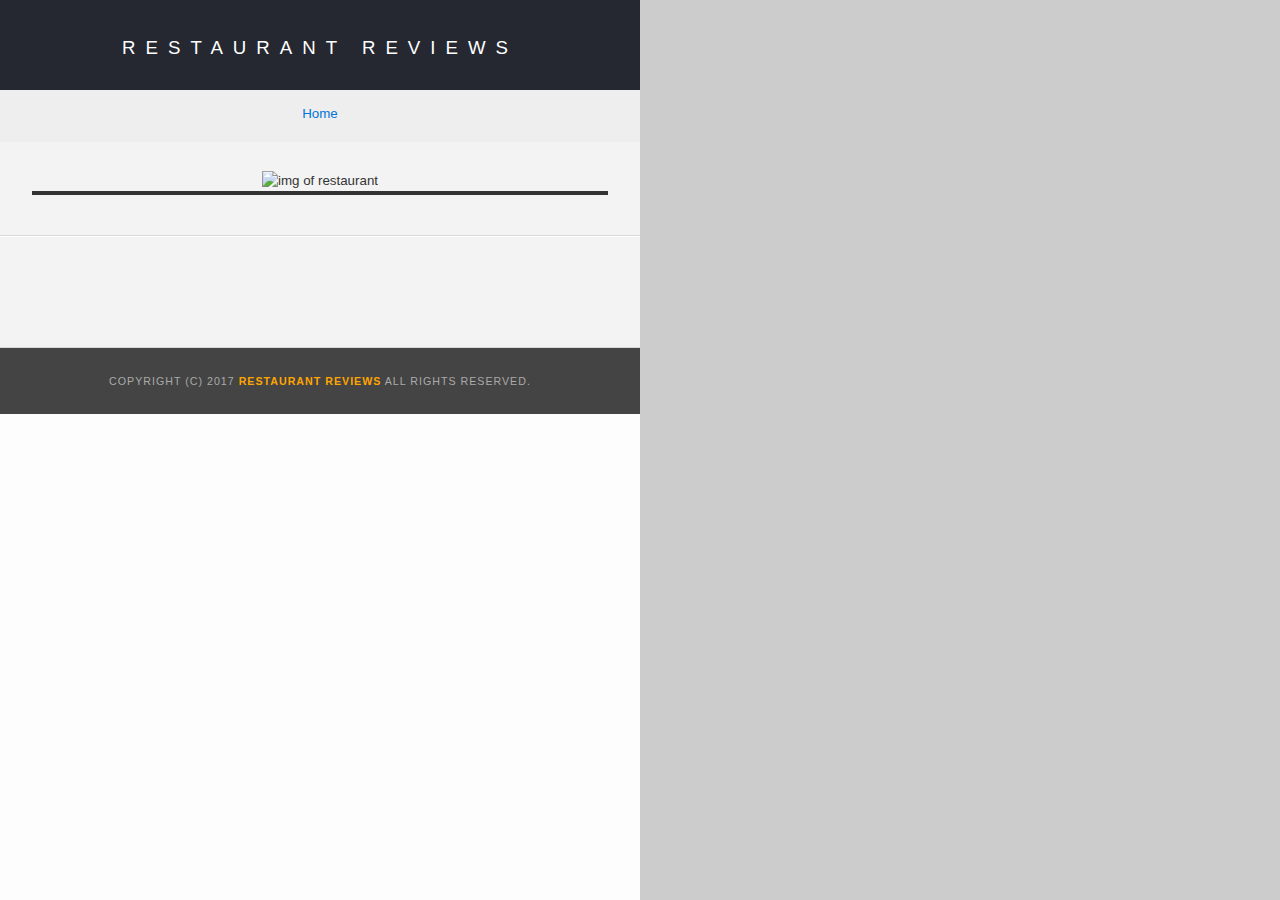
<file: restaurant.html>
<!DOCTYPE html>
<html>

<head>
  <meta charset="utf-8">
  <meta name="viewport" content="width=device-width, initial-scale=1">

  <!-- Normalize.css for better cross-browser consistency -->
  <link rel="stylesheet" src="//normalize-css.googlecode.com/svn/trunk/normalize.css" />
  <!-- Main CSS file -->
  <link rel="stylesheet" href="css/styles.css" type="text/css">
  <link rel="stylesheet" href="css/restaurant-media-screen.css">
  <title>Restaurant Info</title>
</head>

<body class="inside">
  <!-- Beginning header -->
  <header>
    <!-- Beginning nav -->
    <nav>
      <h1><a href="/" aria-label="Link Restaurant Reviews">Restaurant Reviews</a></h1>
    </nav>
    <!-- Beginning breadcrumb -->
    <ul id="breadcrumb" role="navigation" aria-label="Breadcrumb">
      <li><a href="/" tabindex="-1">Home</a></li>
    </ul>
    <!-- End breadcrumb -->
    <!-- End nav -->
  </header>
  <!-- End header -->

  <!-- Beginning main -->
  <main id="maincontent">
    <!-- Beginning map -->
    <section id="map-container">
      <div id="map" aria-label="location" role="application"></div>
    </section>
    <!-- End map -->
    <!-- Beginning restaurant -->
    <section id="restaurant-container">
      <h2 id="restaurant-name"></h1>
      <img id="restaurant-img" alt="img of restaurant">
      <p id="restaurant-cuisine"></p>
      <p id="restaurant-address"></p>
      <table id="restaurant-hours"></table>
    </section>
    <!-- end restaurant -->
    <!-- Beginning reviews -->
    <section id="reviews-container">
      <ul id="reviews-list"></ul>
    </section>
    <!-- End reviews -->
  </main>
  <!-- End main -->

  <!-- Beginning footer -->
  <footer id="footer">
    Copyright (c) 2017 <a href="/"><strong>Restaurant Reviews</strong></a> All Rights Reserved.
  </footer>
  <!-- End footer -->

  <!-- Beginning scripts -->
  <!-- Database helpers -->
  <script type="text/javascript" src="js/dbhelper.js"></script>
  <!--import/register service worker-->
  <script src="js/sw_registration.js"></script>
  <!-- Main javascript file -->
  <script type="text/javascript" src="js/restaurant_info.js"></script>
  <!-- Google Maps -->
  <script async defer src="https://maps.googleapis.com/maps/api/js?key=XXXX&libraries=places&callback=initMap"></script>
  <!-- End scripts -->

</body>

</html>
</file>
<file: css/styles.css>
@charset "utf-8";
/* CSS Document */

body,td,th,p{
	font-family: Arial, Helvetica, sans-serif;
	font-size: 10pt;
	color: #333;
	line-height: 1.5;
}
body {
	background-color: #fdfdfd;
	margin: 0;
  position:relative;
  text-align: center;
}
ul, li {
	font-family: Arial, Helvetica, sans-serif;
	font-size: 10pt;
	color: #333;
}
a {
	color: orange;
	text-decoration: none;
}
a:hover, a:focus {
	color: #3397db;
	text-decoration: none;
}
a img{
	border: none 0px #fff;
}
h1, h2, h3, h4, h5, h6 {
  font-family: Arial, Helvetica, sans-serif;
  margin: 0 0 20px;
}
article, aside, canvas, details, figcaption, figure, footer, header, hgroup, menu, nav, section {
	display: block;
}
#maincontent {
  background-color: #f3f3f3;
  min-height: 100%;
}
#footer {
  background-color: #444;
  color: #aaa;
  font-size: 8pt;
  letter-spacing: 1px;
  padding: 25px 0;
  text-align: center;
  text-transform: uppercase;
}
/* ====================== Navigation ====================== */
nav {
  width: 100%;
  text-align:center;
}
nav h1 {
  margin: auto;
  padding: 25px 0;
  background-color: #252831;
}
nav h1 a {
  color: #fff;
  font-size: 14pt;
  font-weight: 200;
  letter-spacing: 10px;
  text-transform: uppercase;
}
#breadcrumb {
    padding: 10px 0px 16px;
    list-style: none;
    background-color: #eee;
    font-size: 17px;
    margin: 0;
    width: 100%;
}

/* Display list items side by side */
#breadcrumb li {
    display: inline;
}

/* Add a slash symbol (/) before/behind each list item */
#breadcrumb li+li:before {
    padding: 8px;
    color: black;
    content: "/\00a0";
}

/* Add a color to all links inside the list */
#breadcrumb li a {
    color: #0275d8;
    text-decoration: none;
}

/* Add a color on mouse-over */
#breadcrumb li a:hover {
    color: #01447e;
    text-decoration: underline;
}
/* ====================== Map ====================== */
#map {
  height: 400px;
  width: 100%;
  background-color: #ccc;
}
/* ====================== Restaurant Filtering ====================== */
.filter-options {
  width: 100%;
  background-color: #3397DB;
  align-items: center;
}
.filter-options h2 {
  color: white;
  font-size: 1rem;
  font-weight: normal;
  line-height: 1;
  margin: 0 20px;
  padding-top: 10px;
}
.filter-options select {
  background-color: white;
  border: 1px solid #fff;
  font-family: Arial,sans-serif;
  font-size: 11pt;
  height: 35px;
  letter-spacing: 0;
  margin: 10px;
  padding: 0 10px;
  width: 200px;
}

/* ====================== Restaurant Listing ====================== */
#restaurants-list {
  background-color: #f3f3f3;
  list-style: outside none none;
  margin: 0;
  padding: 30px 15px 60px;
  text-align: center;
  display: flex;
  flex-wrap: wrap;
  justify-content: center;
}
#restaurants-list li {
  background-color: #fff;
  font-family: Arial,sans-serif;
  margin: 15px;
  padding: 0 30px 25px;
  text-align: left;
  width: 270px;
}
#restaurants-list .restaurant-img {
  background-color: #ccc;
  display: block;
  margin: 0;
  max-width: 100%;
  min-width: 100%;
}
#restaurants-list li h1 {
  color: #f18200;
  font-family: Arial,sans-serif;
  font-size: 14pt;
  font-weight: 200;
  letter-spacing: 0;
  line-height: 1.3;
  margin: 20px 0 10px;
  text-transform: uppercase;
}
#restaurants-list p {
  margin: 0;
  font-size: 11pt;
}
#restaurants-list li a {
  background-color: orange;
  border-bottom: 3px solid #eee;
  color: #fff;
  display: inline-block;
  font-size: 10pt;
  margin: 15px 0 0;
  padding: 8px 30px 10px;
  text-align: center;
  text-decoration: none;
  text-transform: uppercase;
}

/* ====================== Restaurant Details ====================== */
.inside header {
  position: fixed;
  top: 0;
  width: 50%;
  z-index: 1000;
}
.inside #map-container {
  background: blue none repeat scroll 0 0;
  height: 100%;
  position: fixed;
  right: 0;
  width: 50%;
}
.inside #map {
  background-color: #ccc;
  height: 100%;
  width: 100%;
}
.inside #footer {
  width: 50%;
}
#restaurant-name {
  color: #f18200;
  font-family: Arial,sans-serif;
  font-size: 20pt;
  font-weight: 200;
  letter-spacing: 0;
  margin: 15px 0 30px;
  text-transform: uppercase;
  line-height: 1.1;
}
#restaurant-img {
	width: 90%;
}
#restaurant-address {
  font-size: 12pt;
  margin: 10px 0px;
}
#restaurant-cuisine {
  background-color: #333;
  color: #ddd;
  font-size: 12pt;
  font-weight: 300;
  letter-spacing: 10px;
  margin: 0 auto;
  padding: 2px 0;
  text-align: center;
  text-transform: uppercase;
  width: 90%;
}

#restaurant-container, #reviews-container {
  border-bottom: 1px solid #d9d9d9;
  border-top: 1px solid #fff;
  padding: 140px 0px 30px;
  width: 50%;
}
#reviews-container {
  padding: 30px 0px 80px;
}
#reviews-container h2 {
  color: #f58500;
  font-size: 24pt;
  font-weight: 300;
  letter-spacing: -1px;
  padding-bottom: 1pt;
}
#reviews-list {
  margin: 0;
  padding: 0;
  width: 100%
}
#reviews-list li {
  background-color: #fff;
    border: 2px solid #f3f3f3;
  display: block;
  list-style-type: none;
  margin: 0 auto;
  overflow: hidden;
  padding: 0 20px 20px;
  position: relative;
  width: 85%;
}
#reviews-list li p {
  margin: 0 0 10px;
}

#restaurant-hours{
  margin: 0 auto;
}

#restaurant-hours td {
  color: #666;
  text-align: left;
}
</file>
<file: css/restaurant-media-screen.css>
/*for restaurant.html*/

/*TABLET*/
@media screen and (min-width: 0px) and (max-width: 800px) {
    .inside header, .inside #footer, .inside #map-container, #restaurant-container, #reviews-container {
        width: 100%;
    }
    
    .inside #map-container {
        height: 200px;
        top: 130px;
        position: relative;
    }

    .inside #reviews-container {
        padding: 30px 0;
    }
}

/*PHONE*/
@media screen and (max-width: 472px) {
    .inside nav h1 a {
        font-size: 0.6em;
    }
}
</file>
